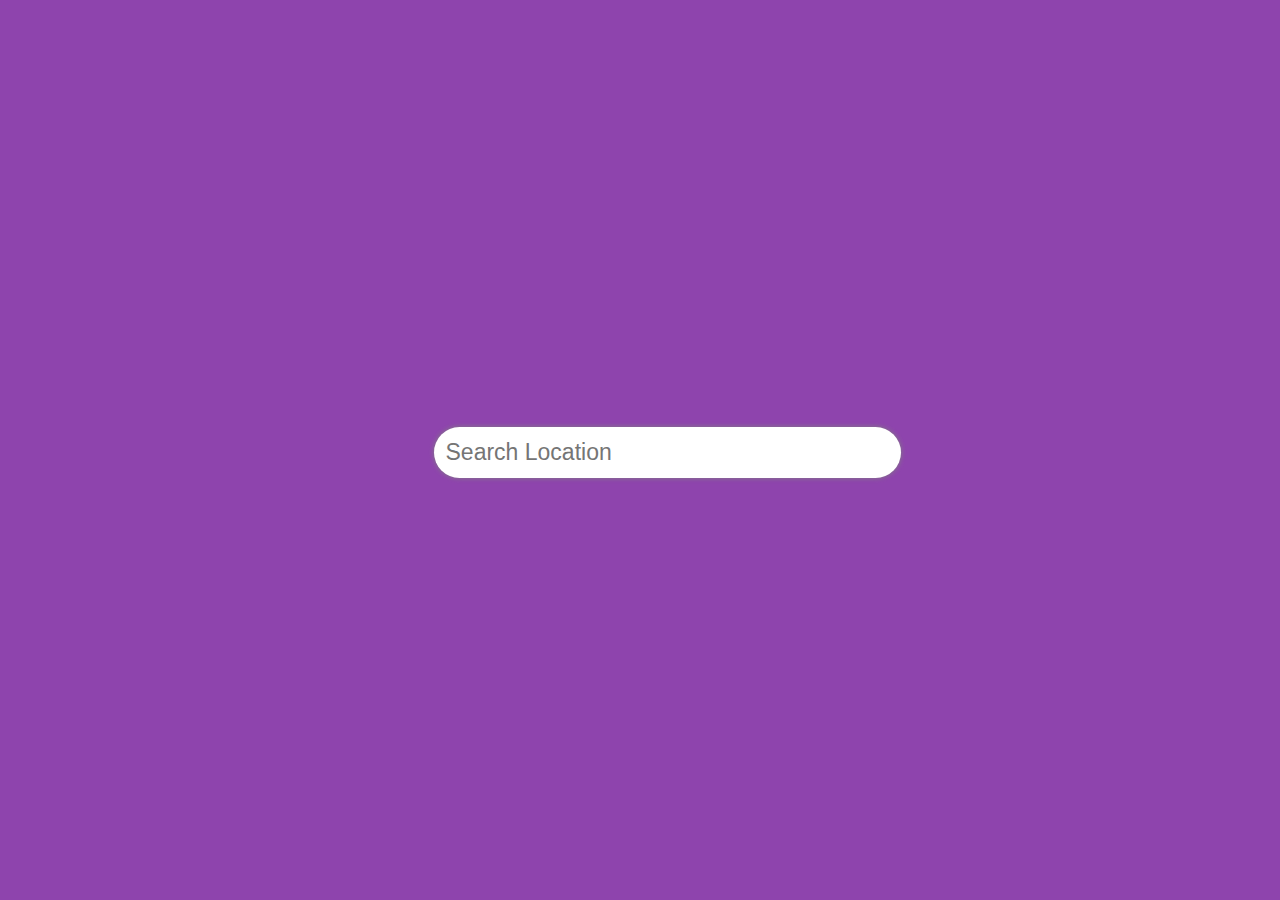
<file: weather app/index.html>
<!DOCTYPE html>
<html lang="en">

<head>
    <meta charset="UTF-8">
    <meta http-equiv="X-UA-Compatible" content="IE=edge">
    <meta name="viewport" content="width=device-width, initial-scale=1.0">
    <title>Document</title>
    <link rel="preconnect" href="https://fonts.googleapis.com">
    <link rel="preconnect" href="https://fonts.gstatic.com" crossorigin>
    <link href="https://fonts.googleapis.com/css2?family=Mukta&display=swap" rel="stylesheet">
    <link rel="stylesheet" href="style.css">
</head>

<body>
    
    <main>
        <div class="row">
            <form action="">
                <input type="search" id="search" placeholder="Search Location" style="margin-left: 54px;">
            </form>
        </div>
        
        <div class="row" id="weather">
            <!-- <div>
                <img src="https://openweathermap.org/img/wn/04n@2x.png" alt="">
            </div>
            <div>
                <h2>32℃</h2>
                <h4 style="margin-top: -31px;">Clear Sky</h4>
            </div> -->
        </div>
    </main>
    <script src="app.js"></script>
</body>

</html>
</file>
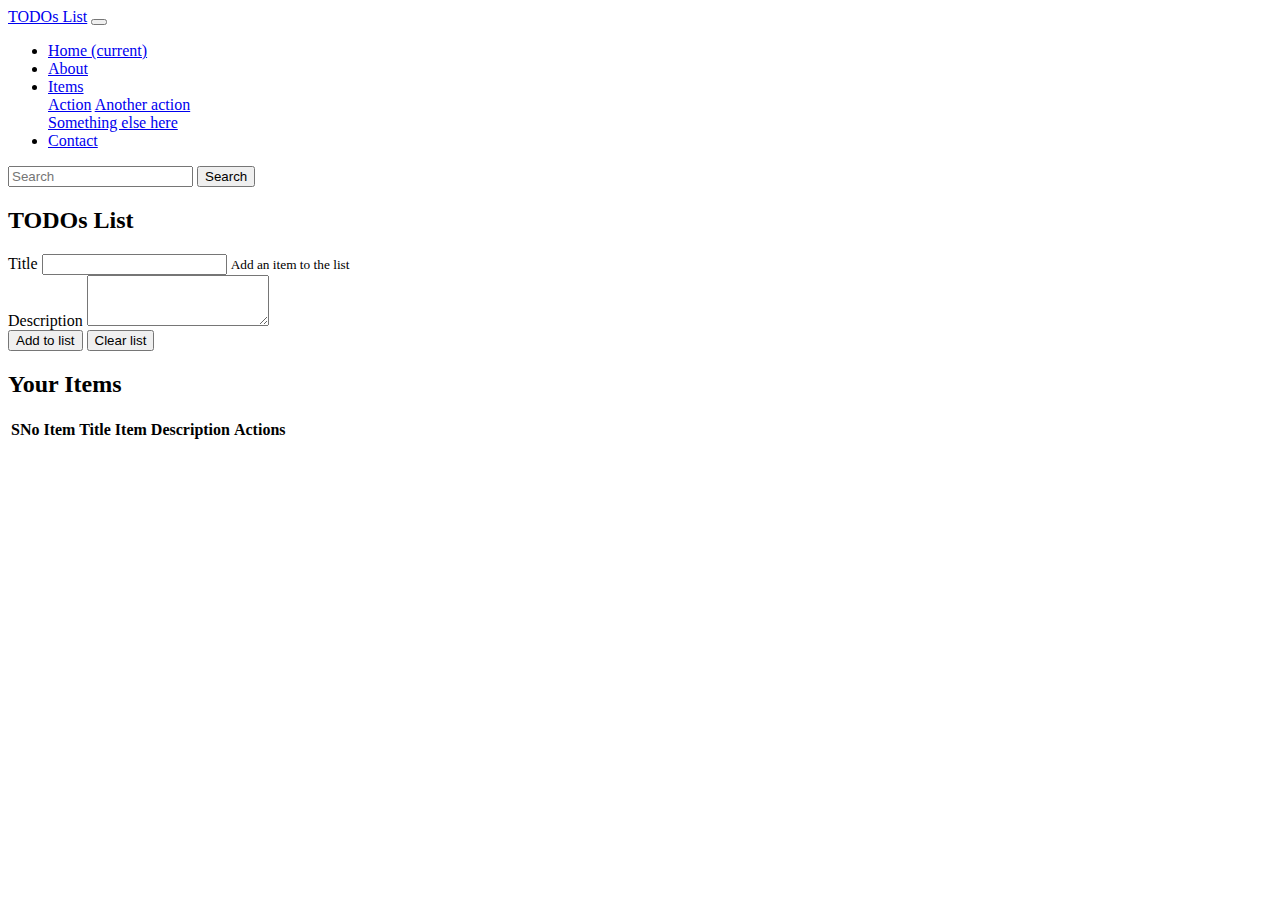
<file: to-do-list.html>
<!doctype html>
<html lang="en">

<head>
  <!-- Required meta tags -->
  <meta charset="utf-8">
  <meta name="viewport" content="width=device-width, initial-scale=1, shrink-to-fit=no">

  <!-- Bootstrap CSS -->
  <link rel="stylesheet" href="https://stackpath.bootstrapcdn.com/bootstrap/4.5.0/css/bootstrap.min.css"
    integrity="sha384-9aIt2nRpC12Uk9gS9baDl411NQApFmC26EwAOH8WgZl5MYYxFfc+NcPb1dKGj7Sk" crossorigin="anonymous">

  <title>TODOs List</title>
</head>

<body>
  <nav class="navbar navbar-expand-lg navbar-dark bg-dark">
    <a class="navbar-brand" href="#">TODOs List</a>
    <button class="navbar-toggler" type="button" data-toggle="collapse" data-target="#navbarSupportedContent"
      aria-controls="navbarSupportedContent" aria-expanded="false" aria-label="Toggle navigation">
      <span class="navbar-toggler-icon"></span>
    </button>

    <div class="collapse navbar-collapse" id="navbarSupportedContent">
      <ul class="navbar-nav mr-auto">
        <li class="nav-item active">
          <a class="nav-link" href="#">Home <span class="sr-only">(current)</span></a>
        </li>
        <li class="nav-item">
          <a class="nav-link" href="#">About</a>
        </li>
        <li class="nav-item dropdown">
          <a class="nav-link dropdown-toggle" href="#" id="navbarDropdown" role="button" data-toggle="dropdown"
            aria-haspopup="true" aria-expanded="false">
            Items
          </a>
          <div class="dropdown-menu" aria-labelledby="navbarDropdown">
            <a class="dropdown-item" href="#">Action</a>
            <a class="dropdown-item" href="#">Another action</a>
            <div class="dropdown-divider"></div>
            <a class="dropdown-item" href="#">Something else here</a>
          </div>
        </li>
        <li class="nav-item">
          <a class="nav-link" href="#" tabindex="-1" aria-disabled="true">Contact</a>
        </li>
      </ul>
      <form class="form-inline my-2 my-lg-0">
        <input class="form-control mr-sm-2" type="search" placeholder="Search" aria-label="Search">
        <button class="btn btn-outline-success my-2 my-sm-0" type="submit">Search</button>
      </form>
    </div>
  </nav>

  <div class="container my-4">
    <h2 class="text-center">TODOs List</h2>

    <div class="form-group">
      <label for="title">Title</label>
      <input type="text" class="form-control" id="title" aria-describedby="emailHelp">
      <small id="emailHelp" class="form-text text-muted">Add an item to the list</small>
    </div>

    <div class="form-group">
      <label for="description">Description</label>
      <textarea class="form-control" id="description" rows="3"></textarea>
    </div>


    <button id="add" class="btn btn-primary">Add to list</button>
    <button id="clear" class="btn btn-primary" onclick="clearStorage()">Clear list</button>


    <div id="items" class="my-4">
      <h2>Your Items</h2>
      <table class="table">
        <thead>
          <tr>
            <th scope="col">SNo</th>
            <th scope="col">Item Title</th>
            <th scope="col">Item Description</th>
            <th scope="col">Actions</th>
          </tr>
        </thead>
        <tbody id="tableBody">
          <tr>
            <th scope="row">1</th>
            <td>Get some Coffee</td>
            <td>You need coffee as you are a coder</td>
            <td><button class="btn btn-sm btn-primary">Delete</button></td>
          </tr>

        </tbody>
      </table>
    </div>
  </div>

  <!-- Optional JavaScript -->
  <!-- jQuery first, then Popper.js, then Bootstrap JS -->
  <script src="https://code.jquery.com/jquery-3.5.1.slim.min.js"
    integrity="sha384-DfXdz2htPH0lsSSs5nCTpuj/zy4C+OGpamoFVy38MVBnE+IbbVYUew+OrCXaRkfj"
    crossorigin="anonymous"></script>
  <script src="https://cdn.jsdelivr.net/npm/popper.js@1.16.0/dist/umd/popper.min.js"
    integrity="sha384-Q6E9RHvbIyZFJoft+2mJbHaEWldlvI9IOYy5n3zV9zzTtmI3UksdQRVvoxMfooAo"
    crossorigin="anonymous"></script>
  <script src="https://stackpath.bootstrapcdn.com/bootstrap/4.5.0/js/bootstrap.min.js"
    integrity="sha384-OgVRvuATP1z7JjHLkuOU7Xw704+h835Lr+6QL9UvYjZE3Ipu6Tp75j7Bh/kR0JKI"
    crossorigin="anonymous"></script>
  <script>
    function getAndUpdate() {
      console.log("Updating List...");
      tit = document.getElementById('title').value;
      desc = document.getElementById('description').value;
      if (localStorage.getItem('itemsJson') == null) {
        itemJsonArray = [];
        itemJsonArray.push([tit, desc]);
        localStorage.setItem('itemsJson', JSON.stringify(itemJsonArray))
      }
      else {
        itemJsonArrayStr = localStorage.getItem('itemsJson')
        itemJsonArray = JSON.parse(itemJsonArrayStr);
        itemJsonArray.push([tit, desc]);
        localStorage.setItem('itemsJson', JSON.stringify(itemJsonArray))
      }
      update();
    }

    function update() {
      if (localStorage.getItem('itemsJson') == null) {
        itemJsonArray = [];
        localStorage.setItem('itemsJson', JSON.stringify(itemJsonArray))
      }
      else {
        itemJsonArrayStr = localStorage.getItem('itemsJson')
        itemJsonArray = JSON.parse(itemJsonArrayStr);
      }
      // Populate the table
      let tableBody = document.getElementById("tableBody");
      let str = "";
      itemJsonArray.forEach((element, index) => {
        str += `
                    <tr>
                    <th scope="row">${index + 1}</th>
                    <td>${element[0]}</td>
                    <td>${element[1]}</td> 
                    <td><button class="btn btn-sm btn-primary" onclick="deleted(${index})">Delete</button></td> 
                    </tr>`;
      });
      tableBody.innerHTML = str;
    }
    add = document.getElementById("add");
    add.addEventListener("click", getAndUpdate);
    update();
    function deleted(itemIndex) {
      console.log("Delete", itemIndex);
      itemJsonArrayStr = localStorage.getItem('itemsJson')
      itemJsonArray = JSON.parse(itemJsonArrayStr);
      // Delete itemIndex element from the array
      itemJsonArray.splice(itemIndex, 1);
      localStorage.setItem('itemsJson', JSON.stringify(itemJsonArray));
      update();

    }
    function clearStorage() {
      if (confirm("Do you areally want to clear?")) {
        console.log('Clearing the storage')
        localStorage.clear();
        update()
      }
    }
  </script>
</body>

</html>
</file>
<file: weather app/style.css>
*{
    margin: 0;
    padding: 0;
    box-sizing: border-box;   
}
main{
    width: 100%;
    height: 100vh;
    background-color: #8e44ad;
    display: flex;
    justify-content: center;
    align-items: center;
    flex-direction: column;
}
.row{
    display: flex;
    align-items: center; /* arrange vertically */
    justify-content: center; /* arrange horizontally */
    width: 1000px;
    margin: 2px;
    /* border: 2px solid black; */
    text-align: center;
    font-size: 40px;
    color: white;
    font-family: 'Mukta', sans-serif;
}
#search{
    font-size: 23px;
    padding: 12px;
    padding-right: 159px;
    border-radius: 30px;
    border: none;
    outline: none;
    box-shadow: 0px 0px 5px grey;
}
</file>
